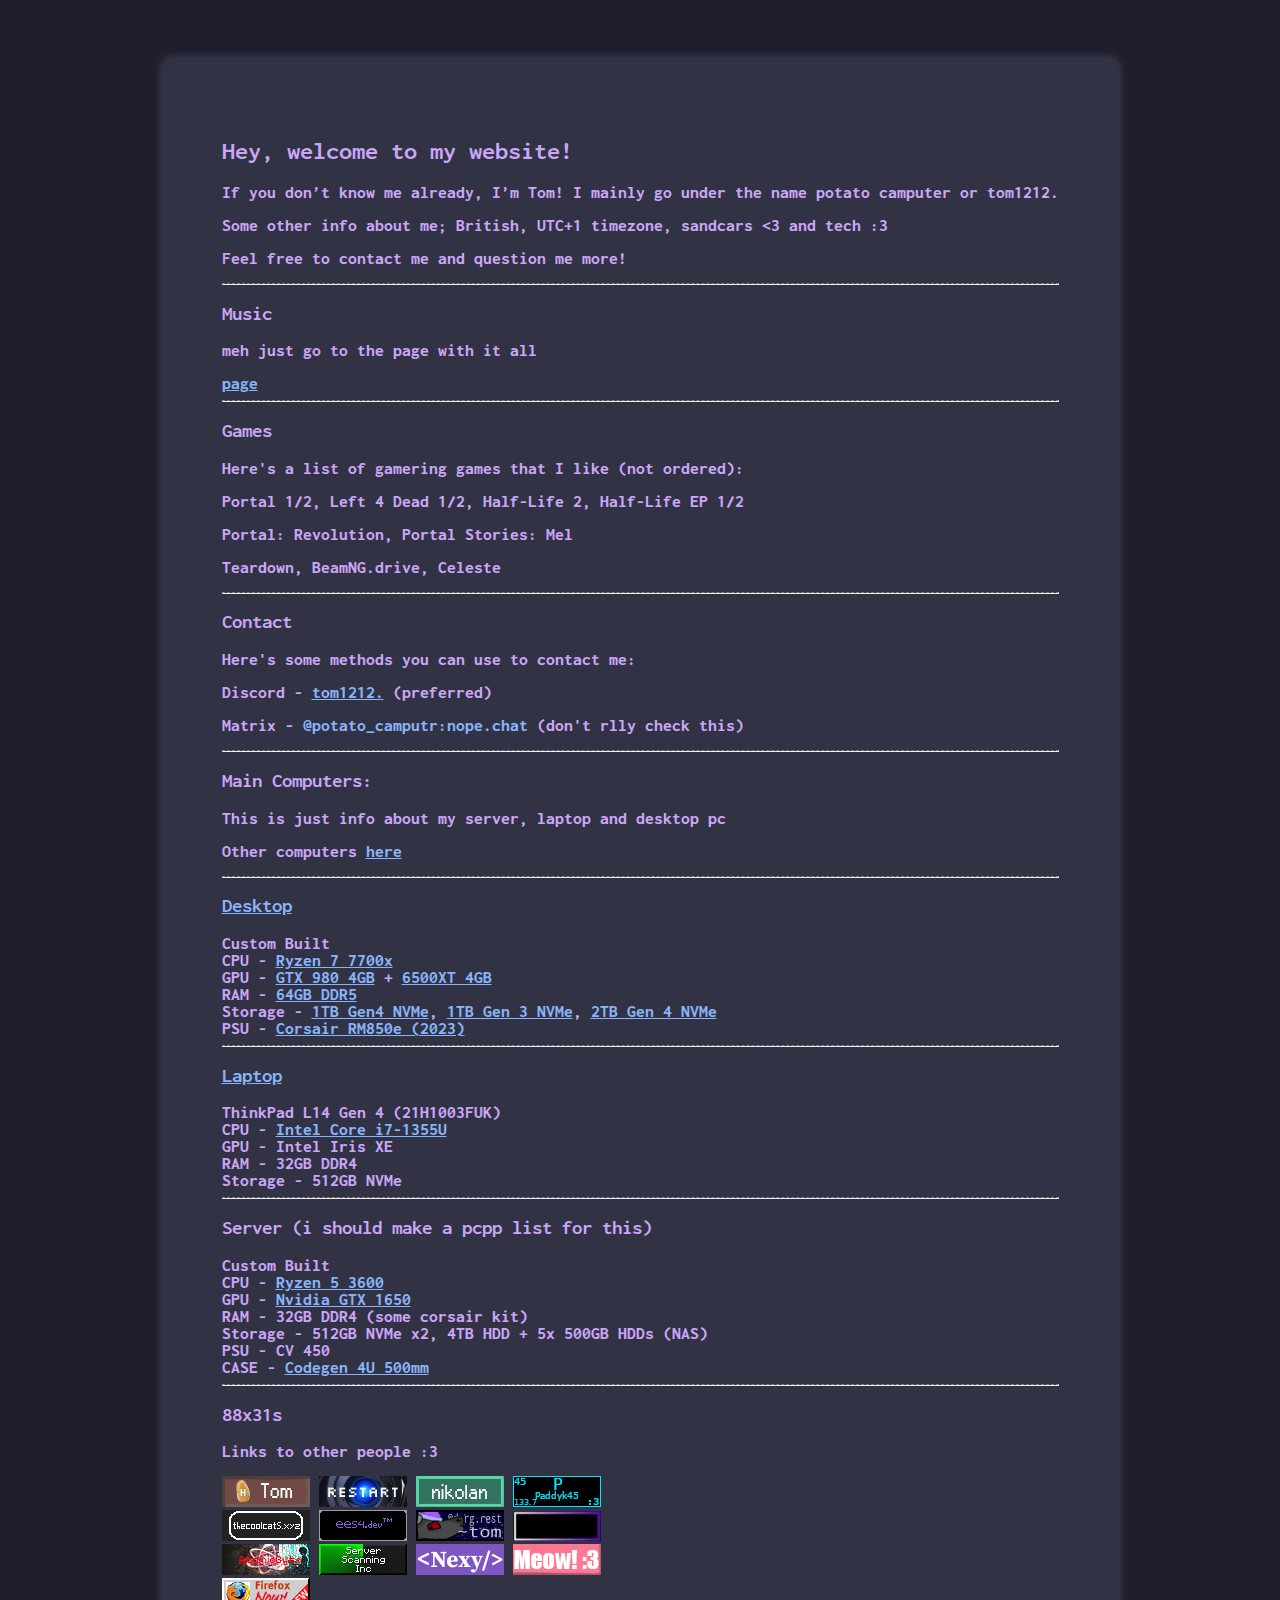
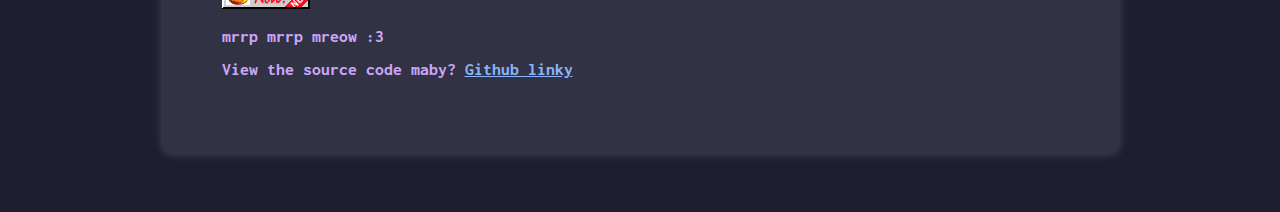
<file: index.html>
<!DOCTYPE html>
<html lang="en">
<head>
    <meta charset="UTF-8">
    <meta name="viewport" content="width=device-width, initial-scale=1.0">
    <title>My website :3</title>
    <meta content="Potato site" property="og:title">
    <meta content="mrrp mrrp mreow :3, silly" property="og:description">
    <script src="script.js"></script>
    <link rel="stylesheet" href="style.css?v=1.1.1.1">
</head>
<body>
    <div class="meow1">
        <div class="meow2">
            <h2>Hey, welcome to my website!</h2>
            <p>If you don’t know me already, I’m Tom! I mainly go under the name potato camputer or tom1212.</p>
            <p>Some other info about me; British, UTC+1 timezone, sandcars &lt;3 and tech :3</p>
            <p>Feel free to contact me and question me more!</p>
            <hr style="border-top: dashed 1px;">
            <h3>Music</h3>
            <p>meh just go to the page with it all</p>
            <a href="./music.html">page</a>
            <hr style="border-top: dashed 1px;">
            <h3>Games</h3>
            <p>Here's a list of gamering games that I like (not ordered):</p>
            <p>Portal 1/2, Left 4 Dead 1/2, Half-Life 2, Half-Life EP 1/2</p>
            <p>Portal: Revolution, Portal Stories: Mel</p>
            <p>Teardown, BeamNG.drive, Celeste</p>
            <hr style="border-top: dashed 1px;">
            <h3>Contact</h3>
            <p>Here's some methods you can use to contact me:</p>
            <p>Discord - <a href="https://discord.com/users/1118973285766533250">tom1212.</a> (preferred)</p>
            <p>Matrix - <span class="bluetext">@potato_camputr:nope.chat</span> (don't rlly check this)</p>
            <hr style="border-top: dashed 1px;">
            <h3>Main Computers:</h3>
            <p>This is just info about my server, laptop and desktop pc</p>
            <p>Other computers <a href="./computer.html">here</a></p>
            <hr style="border-top: dashed 1px;">
            <h3 id="desktop"><a href="https://uk.pcpartpicker.com/list/WRxCqH">Desktop</a></h3>
            <ul>
                <li>Custom Built</li>
                <li>CPU - <a href="https://www.amd.com/en/products/processors/desktops/ryzen/7000-series/amd-ryzen-7-7700x.html">Ryzen 7 7700x</a></li>
                <li>GPU - <a href="https://www.techpowerup.com/gpu-specs/asus-rog-matrix-gtx-980-platinum.b3152">GTX 980 4GB</a> + <a href="https://www.techpowerup.com/gpu-specs/sapphire-pulse-rx-6500-xt.b9440">6500XT 4GB</a></li>
                <li>RAM - <a href="https://uk.pcpartpicker.com/product/pnQKHx">64GB DDR5</a></li>
                <li>Storage - <a href="https://uk.pcpartpicker.com/product/7nXJ7P">1TB Gen4 NVMe</a>, <a href="https://uk.pcpartpicker.com/product/sw4Ycf">1TB Gen 3 NVMe</a>, <a href="https://uk.pcpartpicker.com/product/crKKHx">2TB Gen 4 NVMe</a></li>
                <li>PSU - <a href="https://uk.pcpartpicker.com/product/4ZRwrH">Corsair RM850e (2023)</a></li>
            </ul>              
            <hr style="border-top: dashed 1px;">
            <h3 id="laptop"><a href="https://www.lenovo.com/gb/en/p/laptops/thinkpad/thinkpadl/thinkpad-l14-gen-4-(14-inch-intel)/21h1003fuk">Laptop</a></h3>
            <ul>
                <li>ThinkPad L14 Gen 4 (21H1003FUK)</li>
                <li>CPU - <a href="https://www.intel.com/content/www/us/en/products/sku/232160/intel-core-i71355u-processor-12m-cache-up-to-5-00-ghz/specifications.html">Intel Core i7-1355U</a></li>
                <li>GPU - Intel Iris XE</li>
                <li>RAM - 32GB DDR4</li>
                <li>Storage - 512GB NVMe</li>
            </ul>            
            <hr style="border-top: dashed 1px;">
            <h3 id="server">Server (i should make a pcpp list for this)</h3>
            <ul>
                <li>Custom Built</li>
                <li>CPU - <a href="https://www.amd.com/en/support/downloads/drivers.html/processors/ryzen/ryzen-3000-series/amd-ryzen-5-3600.html#amd_support_product_spec">Ryzen 5 3600</a></li>
                <li>GPU - <a href="https://www.techpowerup.com/gpu-specs/pny-xlr8-gtx-1650-gaming-oc.b6906">Nvidia GTX 1650</a></li>
                <li>RAM - 32GB DDR4 (some corsair kit)</li>
                <li>Storage - 512GB NVMe x2, 4TB HDD + 5x 500GB HDDs (NAS)</li>
                <li>PSU - CV 450</li>
                <li>CASE - <a href="https://www.scan.co.uk/products/codegen-4u-rackmount-server-case-500mm-deep-atx-micro-atx-mini-itx-2-x-usb-20">Codegen 4U 500mm</a></li>
                    
            </ul>
            <hr style="border-top: dashed 1px;">
            <h3>88x31s</h3>
            <p>Links to other people :3</p>
            <img src="./imgs/89x32/tom.png" alt="tom1212.">
                <a href="https://restartb.xyz/" title="Restart" target="_blank"><img src="./imgs/89x32/Restart.png" alt="Restart"></a>
                <a href="https://nikolan.xyz/" title="Nikolan" target="_blank"><img src="./imgs/89x32/nikolan.png" alt="Nikolan"></a>
                <a href="https://binarytr.ee/" title="Paddyk45" target="_blank"><img src="./imgs/89x32/paddyk45.png" alt="Paddyk45"></a>
                <br>
                <a href="https://thecoolcats.xyz" title="coolcaty" target="_blank"><img src="./imgs/89x32/thecoolcats.png" alt="coolcaty"></a>
                <a href="https://ees4.dev/" title="ees4" target="_blank"><img src="./imgs/89x32/ees4.png" alt="ees4"></a>
                <a href="https://derg.rest/" title="tom_derg" target="_blank"><img src="./imgs/89x32/tom_derg_rest.png" alt="tom_derg"></a>
                <a href="https://ammr.win/" title="omr" target="_blank"><img src="./imgs/89x32/amr.gif" alt="omr"></a>
                <br>
                <a href="https://jaisal.dev/" title="atomic" target="_blank"><img src="./imgs/89x32/atomicbyte.gif" alt="atomic"></a>
                <a href="https://ssi.fyi/" title="ssi :3" target="_blank"><img src="./imgs/89x32/ssi.gif" alt="ssi :3"></a>
                <a href="https://nexy7574.co.uk/" title="nexy" target="_blank"><img src="./imgs/89x32/nexy.gif" alt="nexy"></a>
                <img src="./imgs/89x32/meow.png" alt="meow :3">
                <br>
                <a href="https://www.mozilla.org/en-GB/firefox/new/" title="Firefox" target="_blank"><img src="./imgs/89x32/firefox.gif" alt="Firefox"></a>
            <br>
<!--             <p> 
                <a href="https://ring.ssi.fyi/previous?host=tomthepotato.xyz">←</a>
                <a href="https://ring.ssi.fyi/">ssi webring</a>
                <a href="https://ring.ssi.fyi/next?host=tomthepotato.xyz">→</a>
            </p> -->
            <p>mrrp mrrp mreow :3</p>
            <p>View the source code maby? <a href="https://github.com/thepotatolover/thepotatolover.github.io">Github linky</a></p>
        </div>
    </div>
</body>
</html>
</file>
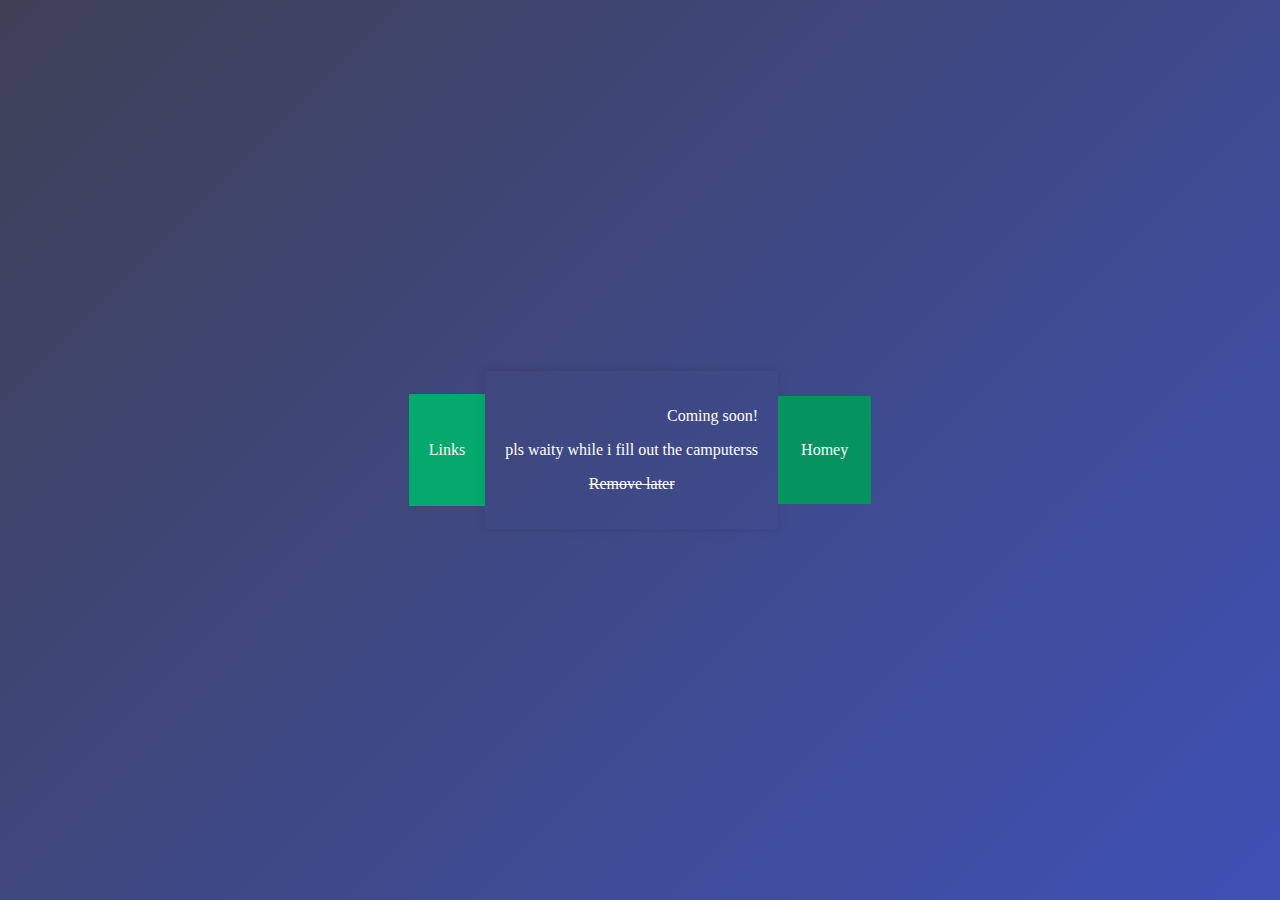
<file: camputers.html>
<!DOCTYPE html>
<html lang="en">
<head>
    <meta charset="UTF-8">
    <meta name="viewport" content="width=device-width, initial-scale=1.0">
    <link rel="stylesheet" href="camputers.css">
    <title>My webssite | Camputers</title>
</head>
<body>
    <div class="container">
        <a href="./lniks.html" class="button">Links</a>
        <div class="content">
            <p style="text-align: right;">Coming soon!</p>
            <p>pls waity while i fill out the camputerss</p>
            <p style="text-align: center; text-decoration: line-through;">Remove later</p>
        </div>
        <a href="./index.html" class="button1">Homey</a>
    </div>
</body>
</html>
</file>
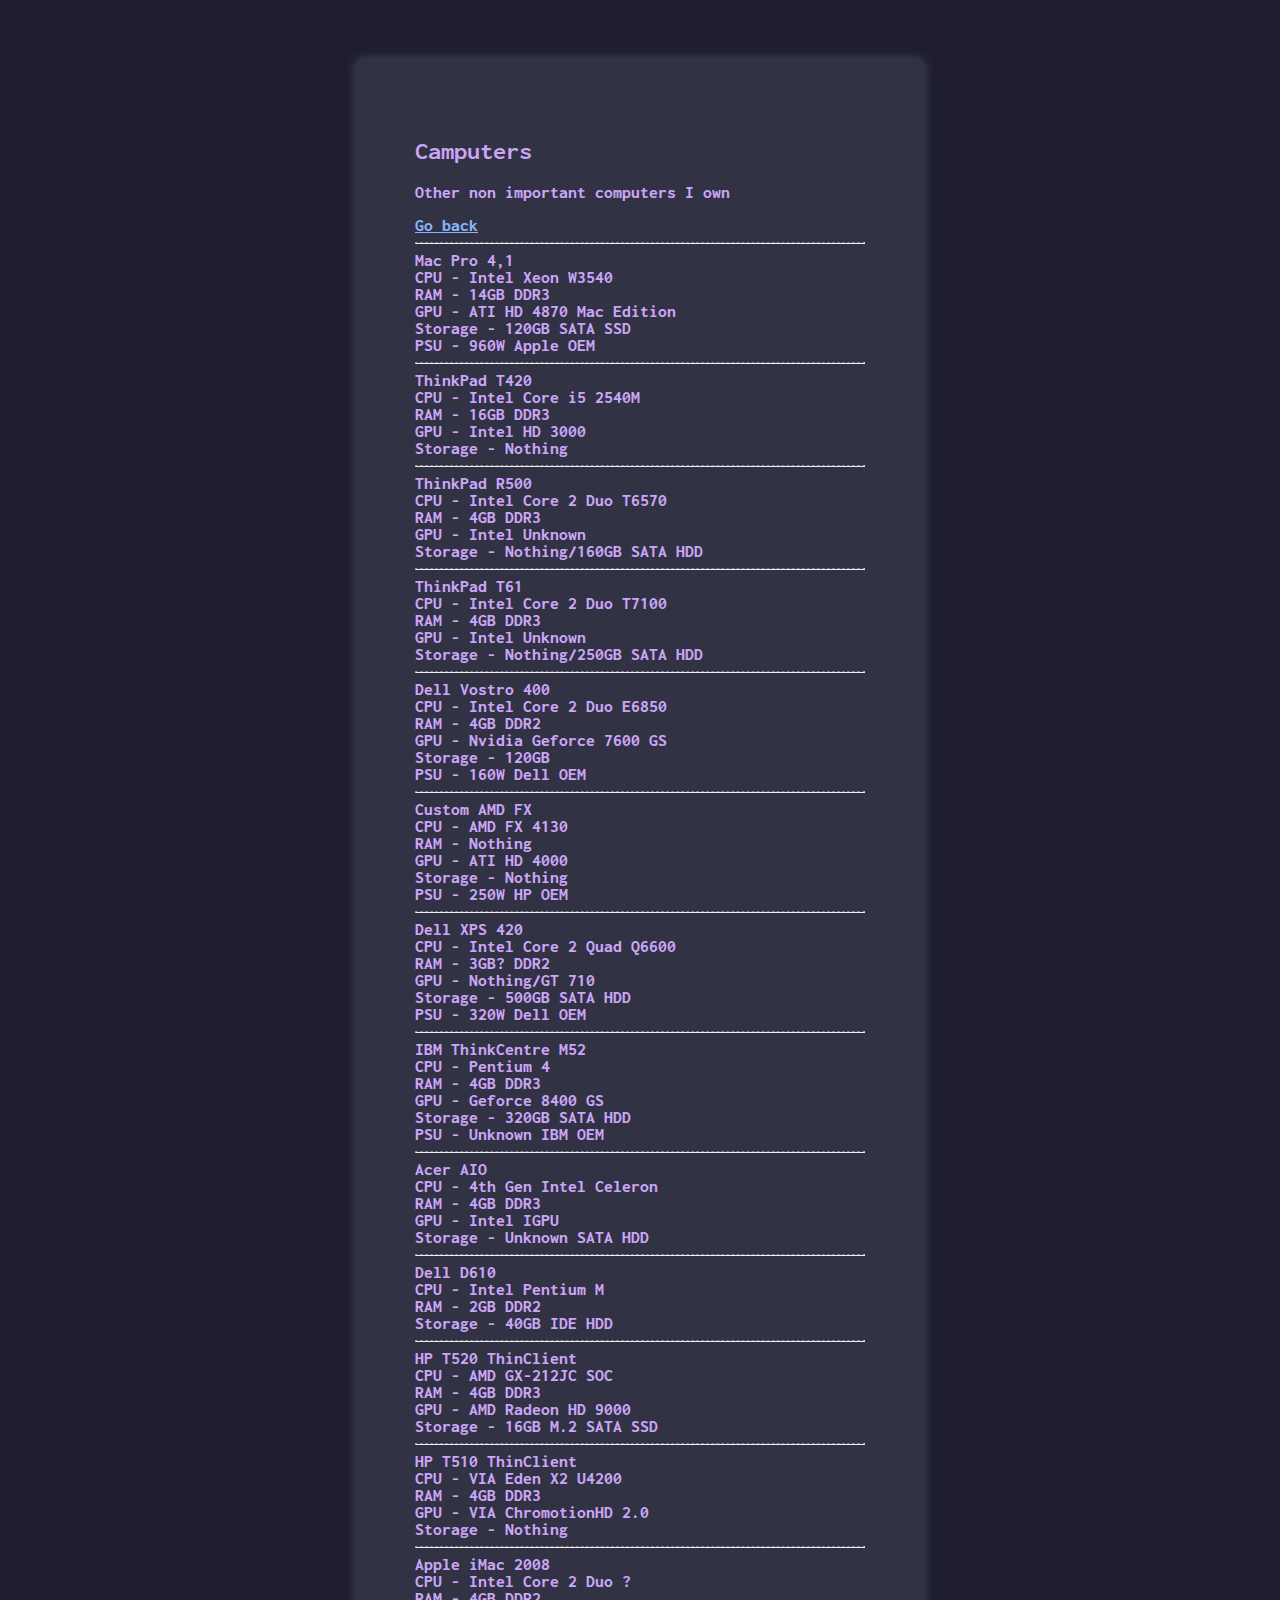
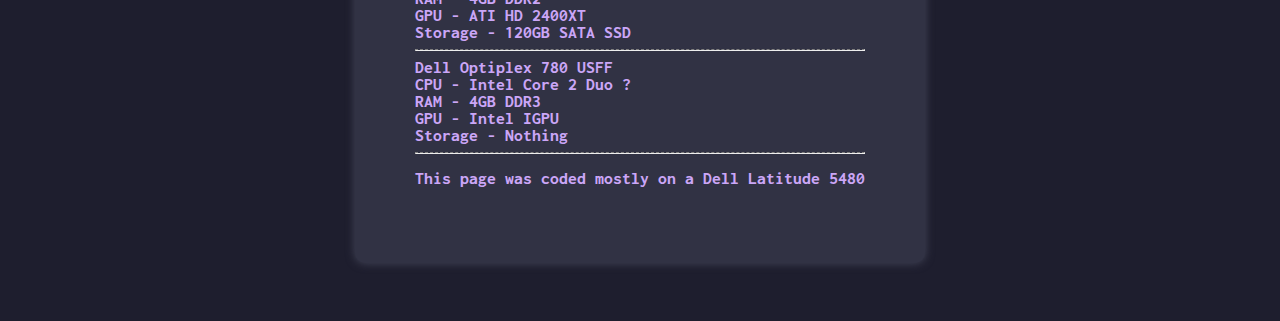
<file: computer.html>
<!DOCTYPE html>
<html lang="en">
<head>
    <meta charset="UTF-8">
    <meta name="viewport" content="width=device-width, initial-scale=1.0">
    <title>My website :3</title>
    <meta content="Potato site" property="og:title">
    <meta content="mrrp mrrp mreow :3, silly" property="og:description">
    <script type="text/javascript" src="script.js"></script>
    <link rel="stylesheet" href="style.css?v=1.1.1.1">
</head>
<body>
    <div class="meow1">
        <div class="meow2">
            <h2>Camputers</h2>
            <p>Other non important computers I own</p>
            <a href="./index.html">Go back</a>
            <hr style="border-top: dashed 1px;">
            <ul>
                <li>Mac Pro 4,1</li>
                <li>CPU - Intel Xeon W3540</li>
                <li>RAM - 14GB DDR3</li>
                <li>GPU - ATI HD 4870 Mac Edition</li>
                <li>Storage - 120GB SATA SSD</li>
                <li>PSU - 960W Apple OEM</li>
            </ul>
            <hr style="border-top: dashed 1px;">
            <ul>
                <li>ThinkPad T420</li>
                <li>CPU - Intel Core i5 2540M</li>
                <li>RAM - 16GB DDR3</li>
                <li>GPU - Intel HD 3000</li>
                <li>Storage - Nothing</li>
            </ul>
            <hr style="border-top: dashed 1px;">
            <ul>
                <li>ThinkPad R500</li>
                <li>CPU - Intel Core 2 Duo T6570</li>
                <li>RAM - 4GB DDR3</li>
                <li>GPU - Intel Unknown</li>
                <li>Storage - Nothing/160GB SATA HDD</li>
            </ul>
            <hr style="border-top: dashed 1px;">
            <ul>
                <li>ThinkPad T61</li>
                <li>CPU - Intel Core 2 Duo T7100</li>
                <li>RAM - 4GB DDR3</li>
                <li>GPU - Intel Unknown</li>
                <li>Storage - Nothing/250GB SATA HDD</li>
            </ul>
            <hr style="border-top: dashed 1px;">
            <ul>
                <li>Dell Vostro 400</li>
                <li>CPU - Intel Core 2 Duo E6850</li>
                <li>RAM - 4GB DDR2</li>
                <li>GPU - Nvidia Geforce 7600 GS</li>
                <li>Storage - 120GB</li>
                <li>PSU - 160W Dell OEM</li>
            </ul>
            <hr style="border-top: dashed 1px;">
            <ul>
                <li>Custom AMD FX</li>
                <li>CPU - AMD FX 4130</li>
                <li>RAM - Nothing</li>
                <li>GPU - ATI HD 4000</li>
                <li>Storage - Nothing</li>
                <li>PSU - 250W HP OEM</li>
            </ul>
            <hr style="border-top: dashed 1px;">
            <ul>
                <li>Dell XPS 420</li>
                <li>CPU - Intel Core 2 Quad Q6600</li>
                <li>RAM - 3GB? DDR2</li>
                <li>GPU - Nothing/GT 710</li>
                <li>Storage - 500GB SATA HDD</li>
                <li>PSU - 320W Dell OEM</li>
            </ul>
            <hr style="border-top: dashed 1px;">
            <ul>
                <li>IBM ThinkCentre M52</li>
                <li>CPU - Pentium 4</li>
                <li>RAM - 4GB DDR3</li>
                <li>GPU - Geforce 8400 GS</li>
                <li>Storage - 320GB SATA HDD</li>
                <li>PSU - Unknown IBM OEM</li>
            </ul>
            <hr style="border-top: dashed 1px;">
            <ul>
                <li>Acer AIO</li>
                <li>CPU - 4th Gen Intel Celeron</li>
                <li>RAM - 4GB DDR3</li>
                <li>GPU - Intel IGPU</li>
                <li>Storage - Unknown SATA HDD</li>
            </ul>
            <hr style="border-top: dashed 1px;">
            <ul>
                <li>Dell D610</li>
                <li>CPU - Intel Pentium M</li>
                <li>RAM - 2GB DDR2</li>
                <li>Storage - 40GB IDE HDD</li>
            </ul>
            <hr style="border-top: dashed 1px;">
            <ul>
                <li>HP T520 ThinClient</li>
                <li>CPU - AMD GX-212JC SOC</li>
                <li>RAM - 4GB DDR3</li>
                <li>GPU - AMD Radeon HD 9000</li>
                <li>Storage - 16GB M.2 SATA SSD</li>
            </ul>
            <hr style="border-top: dashed 1px;">
            <ul>
                <li>HP T510 ThinClient</li>
                <li>CPU - VIA Eden X2 U4200</li>
                <li>RAM - 4GB DDR3</li>
                <li>GPU - VIA ChromotionHD 2.0</li>
                <li>Storage - Nothing</li>
            </ul>
            <hr style="border-top: dashed 1px;">
            <ul>
                <li>Apple iMac 2008</li>
                <li>CPU - Intel Core 2 Duo ?</li>
                <li>RAM - 4GB DDR2</li>
                <li>GPU - ATI HD 2400XT</li>
                <li>Storage - 120GB SATA SSD</li>
            </ul>
            <hr style="border-top: dashed 1px;">
            <ul>
                <li>Dell Optiplex 780 USFF</li>
                <li>CPU - Intel Core 2 Duo ?</li>
                <li>RAM - 4GB DDR3</li>
                <li>GPU - Intel IGPU</li>
                <li>Storage - Nothing</li>
            </ul>
            <hr style="border-top: dashed 1px;">
            <p>This page was coded mostly on a Dell Latitude 5480</p>
        </div>
    </div>
</body>
</html>
</file>
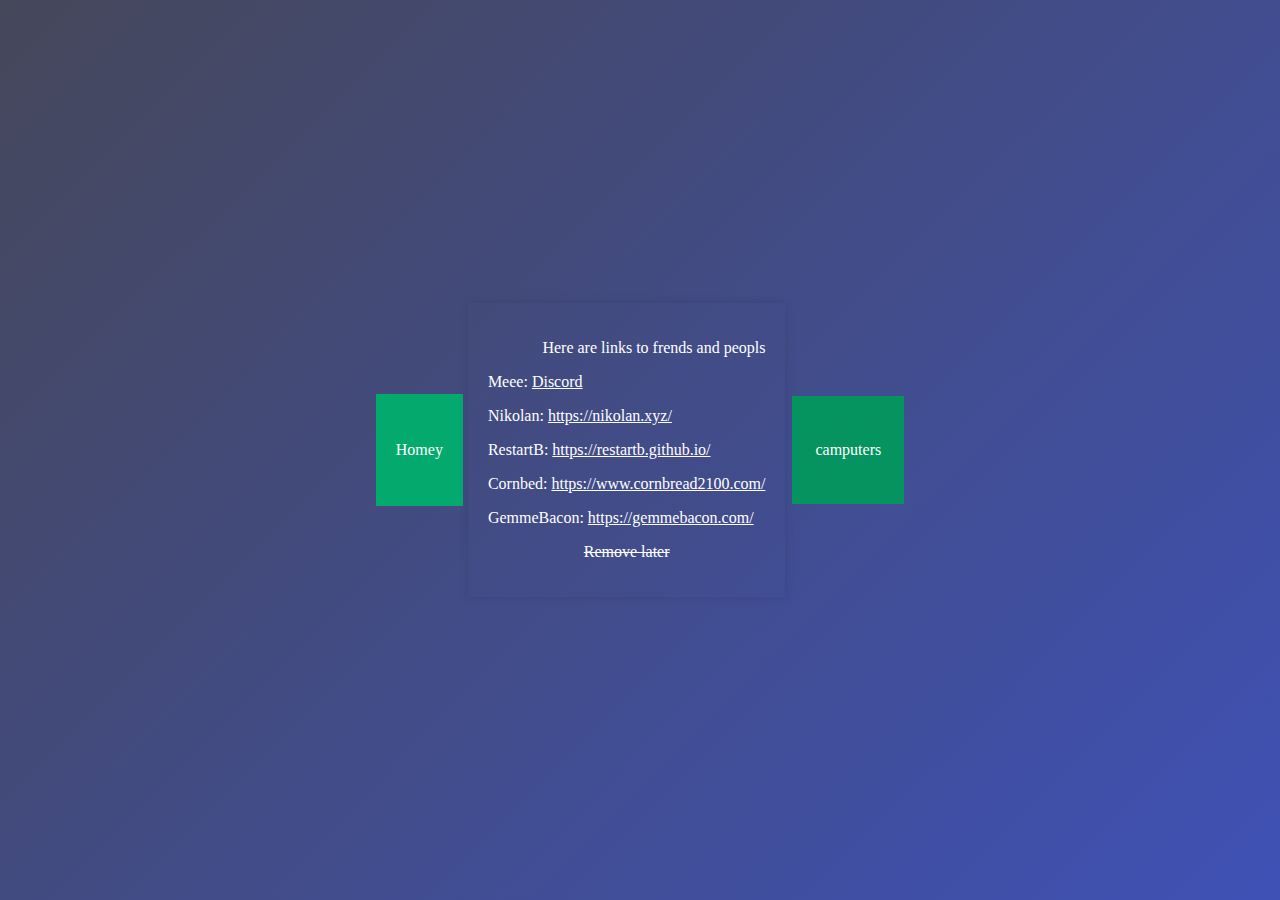
<file: lniks.html>
<!DOCTYPE html>
<html lang="en">
<head>
    <meta charset="UTF-8">
    <meta name="viewport" content="width=device-width, initial-scale=1.0">
    <link rel="stylesheet" href="styles.css">
    <title>My webssite | Links</title>
</head>
<body>
    <div class="container">
        <a href="./index.html" class="button">Homey</a>
        <div class="content">
            <p style="text-align: right;">Here are links to frends and peopls</p>
            <p>Meee: <a href="https://discord.com/users/1118973285766533250/" style="color: white;">Discord</a></p>
            <p>Nikolan: <a href="https://nikolan.xyz" style="color: white;">https://nikolan.xyz/</a></p>
            <p>RestartB: <a href="https://restartb.github.io/" style="color: white;">https://restartb.github.io/</a></p>
            <p>Cornbed: <a href="https://www.cornbread2100.com/" style="color: white;">https://www.cornbread2100.com/</a></p>
            <p>GemmeBacon: <a href="https://gemmebacon.com/" style="color: white;">https://gemmebacon.com/</a></p>
            <p style="text-align: center; text-decoration: line-through;">Remove later</p>
        </div>
        <a href="./camputers.html" class="button1">camputers</a>
    </div>
</body>
</html>
</file>
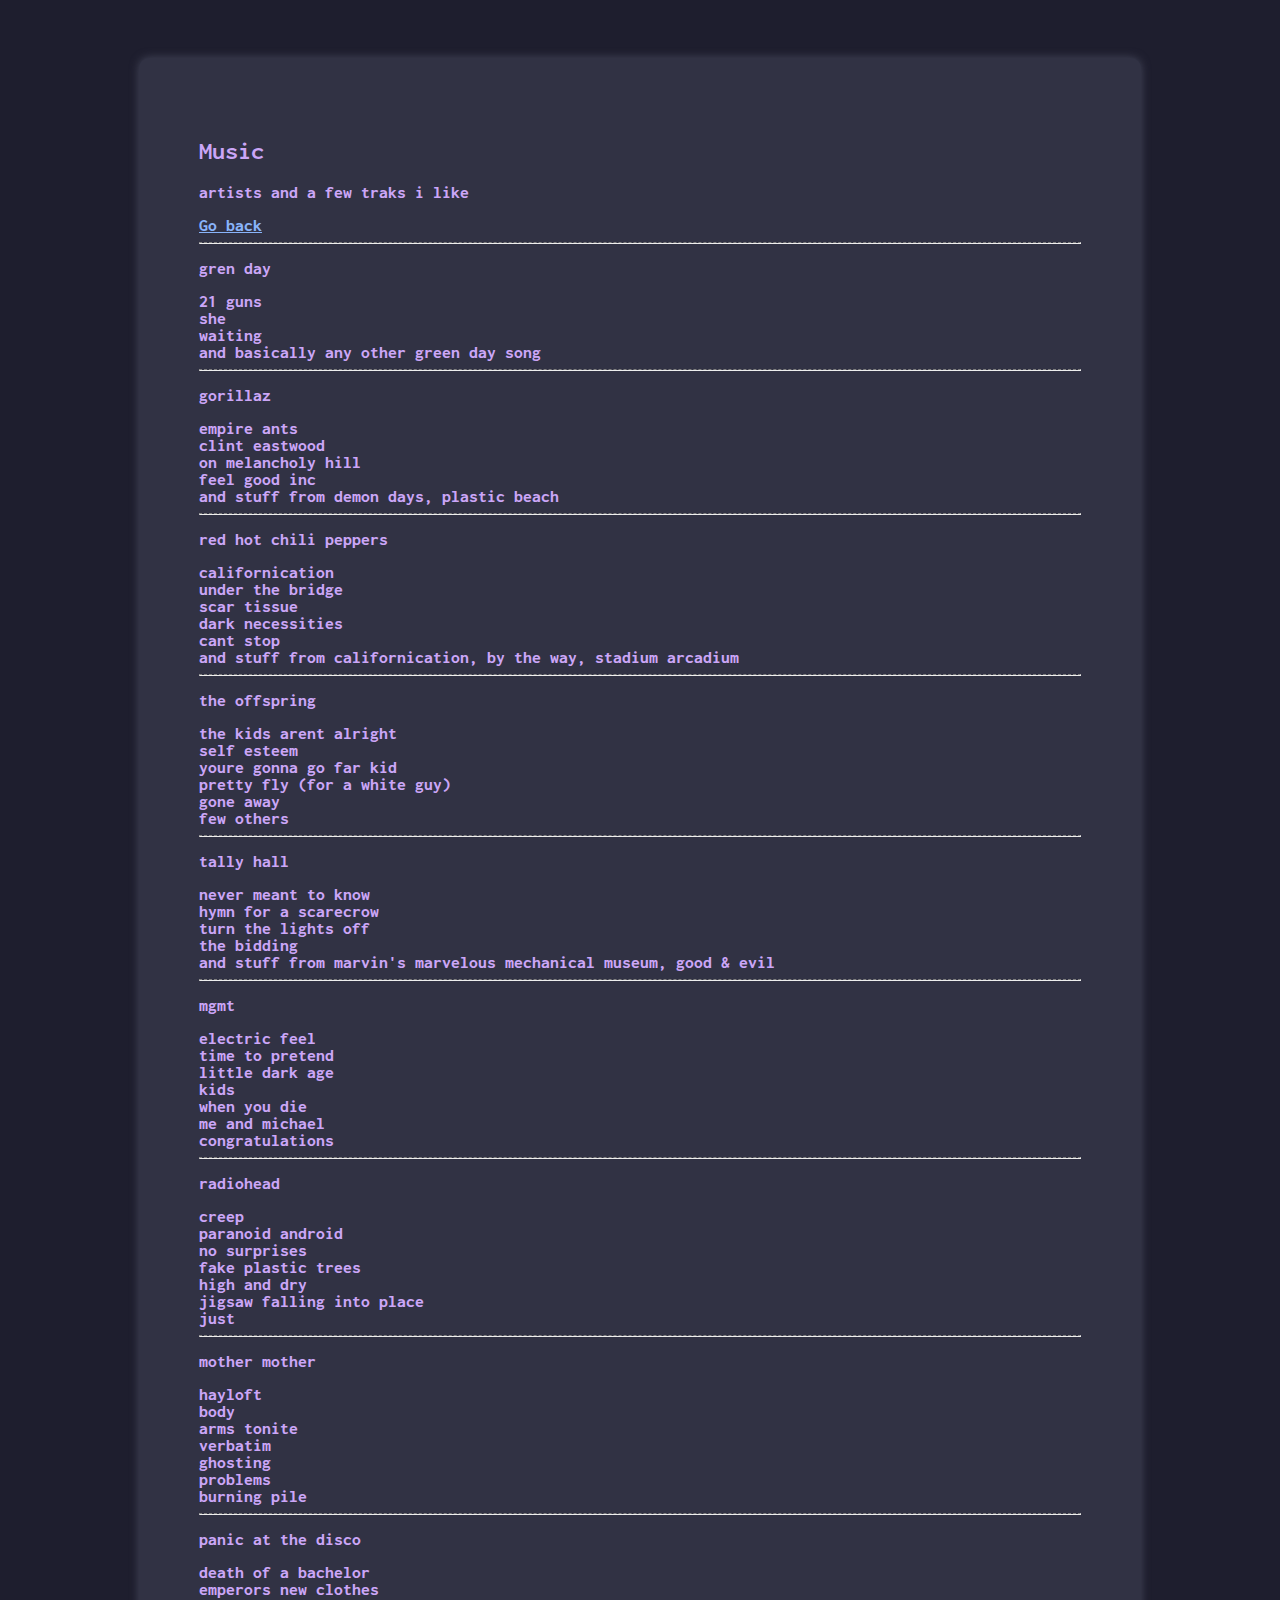
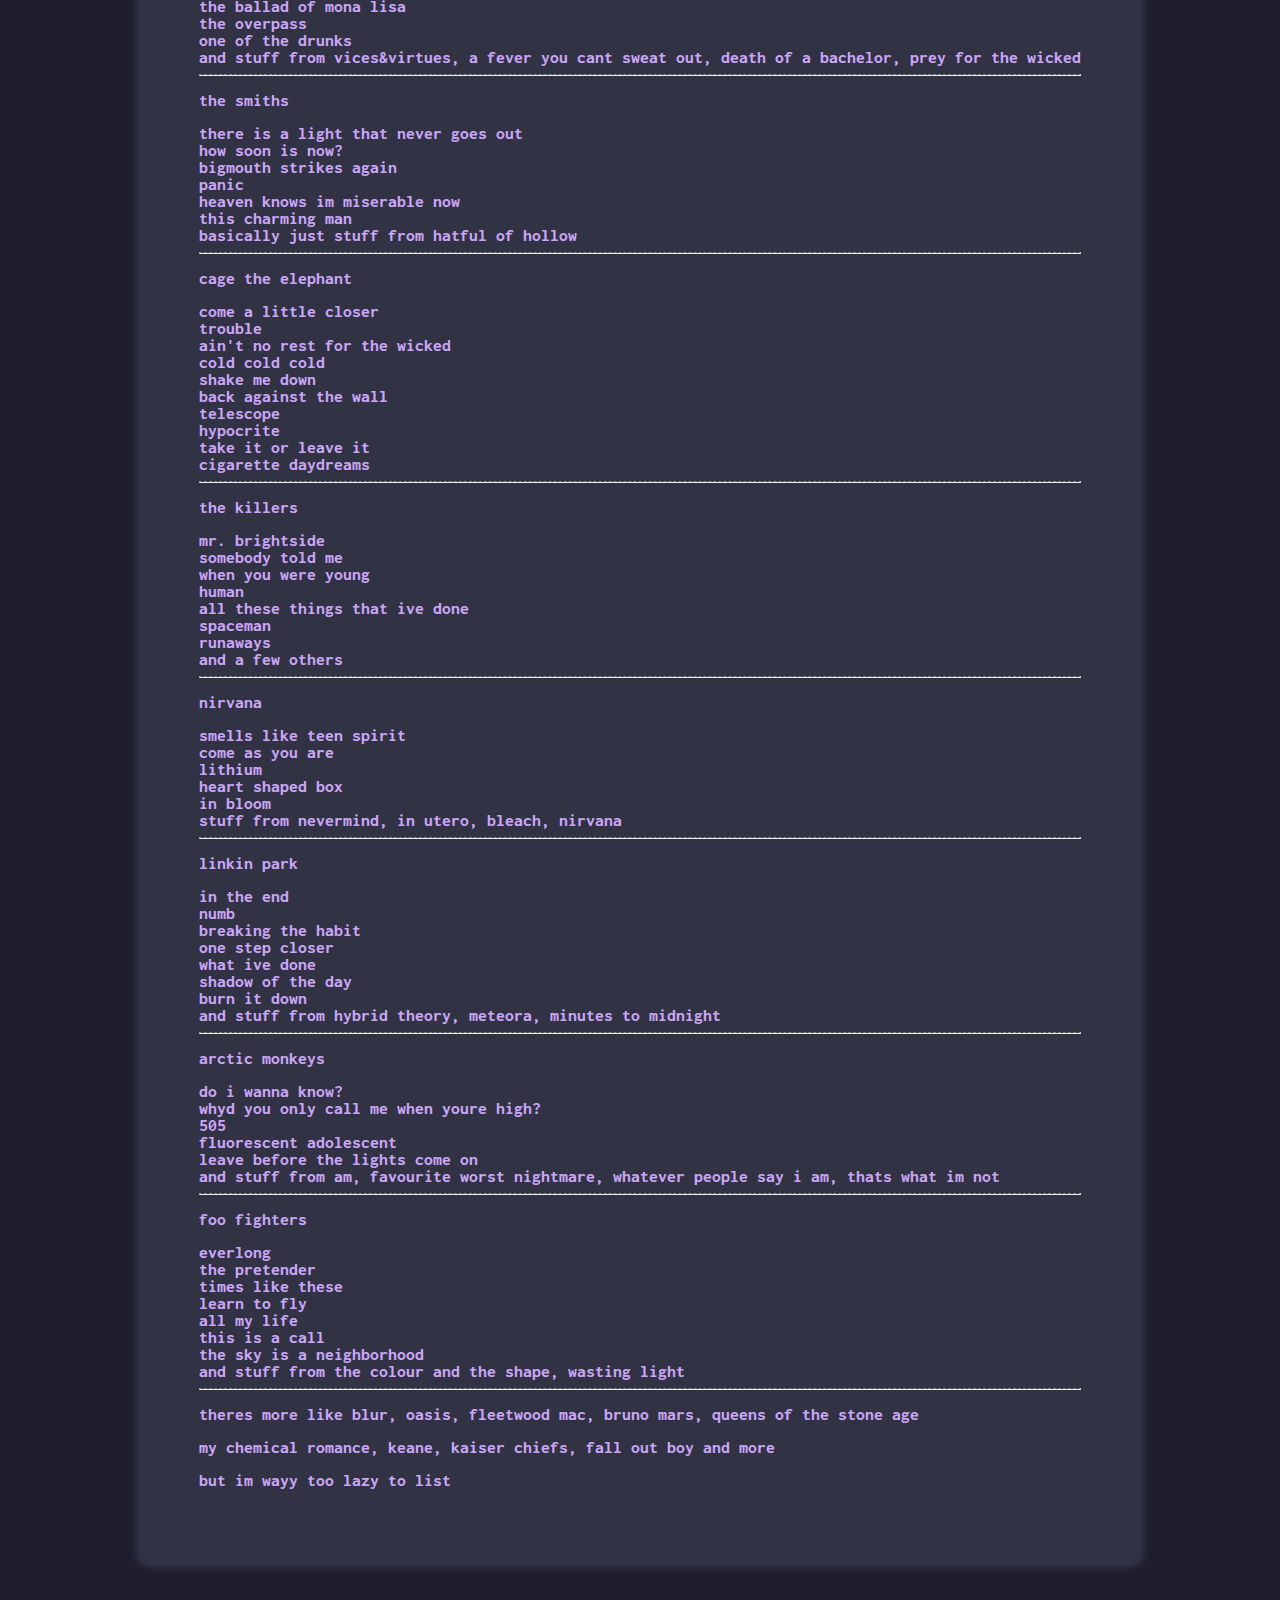
<file: music.html>
<!DOCTYPE html>
<html lang="en">
<head>
    <meta charset="UTF-8">
    <meta name="viewport" content="width=device-width, initial-scale=1.0">
    <title>My website :3</title>
    <meta content="Potato site" property="og:title">
    <meta content="mrrp mrrp mreow :3, silly" property="og:description">
    <script type="text/javascript" src="script.js"></script>
    <link rel="stylesheet" href="style.css?v=1.1.1.1">
</head>
<body>
    <div class="meow1">
        <div class="meow2">
            <h2>Music</h2>
            <p>artists and a few traks i like</p>
            <a href="./index.html">Go back</a>
            <hr style="border-top: dashed 1px;">
            <p>gren day</p>
            <ul>
                <li>21 guns</li>
                <li>she</li>
                <li>waiting</li>
                <li>and basically any other green day song</li>
            </ul>
            <hr style="border-top: dashed 1px;">
            <p>gorillaz</p>
            <ul>
                <li>empire ants</li>
                <li>clint eastwood</li>
                <li>on melancholy hill</li>
                <li>feel good inc</li>
                <li>and stuff from demon days, plastic beach</li>
            </ul>
            <hr style="border-top: dashed 1px;">
            <p>red hot chili peppers</p>
            <ul>
                <li>californication</li>
                <li>under the bridge</li>
                <li>scar tissue</li>
                <li>dark necessities</li>
                <li>cant stop</li>
                <li>and stuff from californication, by the way, stadium arcadium</li>
            </ul>
            <hr style="border-top: dashed 1px;">
            <p>the offspring</p>
            <ul>
                <li>the kids arent alright</li>
                <li>self esteem</li>
                <li>youre gonna go far kid</li>
                <li>pretty fly (for a white guy)</li>
                <li>gone away</li>
                <li>few others</li>
            </ul>
            <hr style="border-top: dashed 1px;">
            <p>tally hall</p>
            <ul>
                <li>never meant to know</li>
                <li>hymn for a scarecrow</li>
                <li>turn the lights off</li>
                <li>the bidding</li>
                <li>and stuff from marvin's marvelous mechanical museum, good & evil</li>
            </ul>
            <hr style="border-top: dashed 1px;">
            <p>mgmt</p>
            <ul>
                <li>electric feel</li>
                <li>time to pretend</li>
                <li>little dark age</li>
                <li>kids</li>
                <li>when you die</li>
                <li>me and michael</li>
                <li>congratulations</li>
            </ul>
            <hr style="border-top: dashed 1px;">
            <p>radiohead</p>
            <ul>
                <li>creep</li>
                <li>paranoid android</li>
                <li>no surprises</li>
                <li>fake plastic trees</li>
                <li>high and dry</li>
                <li>jigsaw falling into place</li>
                <li>just</li>
            </ul>
            <hr style="border-top: dashed 1px;">
            <p>mother mother</p>
            <ul>
                <li>hayloft</li>
                <li>body</li>
                <li>arms tonite</li>
                <li>verbatim</li>
                <li>ghosting</li>
                <li>problems</li>
                <li>burning pile</li>
            </ul>
            <hr style="border-top: dashed 1px;">
            <p>panic at the disco</p>
            <ul>
                <li>death of a bachelor</li>
                <li>emperors new clothes</li>
                <li>the ballad of mona lisa</li>
                <li>the overpass</li>
                <li>one of the drunks</li>
                <li>and stuff from vices&virtues, a fever you cant sweat out, death of a bachelor, prey for the wicked</li>
            </ul>
            <hr style="border-top: dashed 1px;">
            <p>the smiths</p>
            <ul>
                <li>there is a light that never goes out</li>
                <li>how soon is now?</li>
                <li>bigmouth strikes again</li>
                <li>panic</li>
                <li>heaven knows im miserable now</li>
                <li>this charming man</li>
                <li>basically just stuff from hatful of hollow</li>
            </ul>
            <hr style="border-top: dashed 1px;">
            <p>cage the elephant</p>
            <ul>
                <li>come a little closer</li>
                <li>trouble</li>
                <li>ain't no rest for the wicked</li>
                <li>cold cold cold</li>
                <li>shake me down</li>
                <li>back against the wall</li>
                <li>telescope</li>
                <li>hypocrite</li>
                <li>take it or leave it</li>
                <li>cigarette daydreams</li>
            </ul>
            <hr style="border-top: dashed 1px;">
            <p>the killers</p>
            <ul>
                <li>mr. brightside</li>
                <li>somebody told me</li>
                <li>when you were young</li>
                <li>human</li>
                <li>all these things that ive done</li>
                <li>spaceman</li>
                <li>runaways</li>
                <li>and a few others</li>
            </ul>
            <hr style="border-top: dashed 1px;">
            <p>nirvana</p>
            <ul>
                <li>smells like teen spirit</li>
                <li>come as you are</li>
                <li>lithium</li>
                <li>heart shaped box</li>
                <li>in bloom</li>
                <li>stuff from nevermind, in utero, bleach, nirvana</li>
            </ul>
            <hr style="border-top: dashed 1px;">
            <p>linkin park</p>
            <ul>
                <li>in the end</li>
                <li>numb</li>
                <li>breaking the habit</li>
                <li>one step closer</li>
                <li>what ive done</li>
                <li>shadow of the day</li>
                <li>burn it down</li>
                <li>and stuff from hybrid theory, meteora, minutes to midnight</li>
            </ul>
            <hr style="border-top: dashed 1px;">
            <p>arctic monkeys</p>
            <ul>
                <li>do i wanna know?</li>
                <li>whyd you only call me when youre high?</li>
                <li>505</li>
                <li>fluorescent adolescent</li>
                <li>leave before the lights come on</li>
                <li>and stuff from am, favourite worst nightmare, whatever people say i am, thats what im not </li>
            </ul>
            <hr style="border-top: dashed 1px;">
            <p>foo fighters</p>
            <ul>
                <li>everlong</li>
                <li>the pretender</li>
                <li>times like these</li>
                <li>learn to fly</li>
                <li>all my life</li>
                <li>this is a call</li>
                <li>the sky is a neighborhood</li>
                <li>and stuff from the colour and the shape, wasting light</li>
            </ul>
            <hr style="border-top: dashed 1px;">
            <p>theres more like blur, oasis, fleetwood mac, bruno mars, queens of the stone age</p>
            <p>my chemical romance, keane, kaiser chiefs, fall out boy and more</p>
            <p>but im wayy too lazy to list</p>
        </div>
    </div>
</body>
</html>
</file>
<file: style.css>
@import url('https://fonts.googleapis.com/css2?family=Inconsolata:wght@200..900&display=swap');

body {
    background-color: #1e1e2e;
    color: #cba6f7;
    /* font-family:  */
    font-family: "Inconsolata", monospace, 'Helvetica Neue', sans-serif;
    font-optical-sizing: auto;
    font-weight: 800;
    font-style: normal;
    font-variation-settings:
        "wdth" 112.5;
}
.meow1 {
    padding-top: 50px;
    padding-bottom: 50px;
    display: flex;
    justify-content: center;
    align-items: center;
    height: 100%;
    width: 100%;
}

.meow2 {
    padding-bottom: 50px;
    background-color: #313244;
    text-align: left;
    padding: 60px;
    box-shadow: 0 0 10px rgb(69, 71, 90);
    border-radius: 10px;
}
a:visited { 
    color: #89b4fa;
}
a:link { 
    color: #89b4fa;
}
.bluetext { 
    color: #89b4fa;
}
ul {
    list-style-type: none;
    padding: 0;
    margin: 0;
}
</file>
<file: camputers.css>
:root {
	background: linear-gradient(-45deg, #661a86, #ab34c0, #6439af, #3f51b5, #3e4055);
	background-size: 400% 400%;
	animation: gradient 25s ease infinite;
	height: 100vh;
}

@keyframes gradient {
	0% {
		background-position: 0% 50%;
	}
	50% {
		background-position: 100% 50%;
	}
	100% {
		background-position: 0% 50%;
	}
}


body, html {
    height: 100%;
    margin: 0;
    display: flex;
    justify-content: center;
    /* align-items: center; */
    /* background-color: black; */
    color: white;
}

.container {
    display: flex;
    justify-content: center;
    align-items: center;
    height: 100%;
    width: 100%;
}

.content {
    text-align: left; /* Align items to the left inside the content div */
    /* background-color: #f0f0f0; Just for better visibility */
    padding: 20px;
    box-shadow: 0 0 10px rgba(0, 0, 0, 0.1);
}

.button {
    background-color: #04AA6D; /* Green */
    border: none;
    color: white;
    padding: 47px 20px;
    text-align: center;
    text-decoration: none;
    display: inline-block;
    font-size: 16px;
  }

.button1 {
    background-color: #05945f; /* Green */
    border: none;
    color: white;
    padding: 45px 23px;
    text-align: center;
    text-decoration: none;
    display: inline-block;
    font-size: 16px;
  }
</file>
<file: styles.css>
:root {
	background: linear-gradient(-45deg, #7b1fa2, #9c27b0, #673ab7, #3f51b5, #45475a);
	background-size: 400% 400%;
	animation: gradient 25s ease infinite;
	height: 100vh;
}

@keyframes gradient {
	0% {
		background-position: 0% 50%;
	}
	50% {
		background-position: 100% 50%;
	}
	100% {
		background-position: 0% 50%;
	}
}


body, html {
    height: 100%;
    margin: 0;
    display: flex;
    justify-content: center;
    /* align-items: center; */
    /* background-color: black; */
    color: white;
}

.container {
    display: flex;
    justify-content: center;
    align-items: center;
    height: 100%;
    width: 100%;
}

.content {
    text-align: left; /* Align items to the left inside the content div */
    /* background-color: #f0f0f0; Just for better visibility */
    padding: 20px;
    box-shadow: 0 0 10px rgba(0, 0, 0, 0.1);
}

.button {
    background-color: #04AA6D; /* Green */
    border: none;
    color: white;
    padding: 47px 20px;
    text-align: center;
    text-decoration: none;
    display: inline-block;
    font-size: 16px;
    margin-right: 5px;
  }

.button1 {
    background-color: #05945f; /* Green */
    border: none;
    color: white;
    padding: 45px 23px;
    text-align: center;
    text-decoration: none;
    display: inline-block;
    font-size: 16px;
    margin-left: 7px;
}

.buttons {
    text-align: center;
}

.buttons img{
    padding: 2px;
    transition: transform 5s;
    image-rendering: pixelated;
    transition-timing-function: ease;
}

.buttons img:hover {
    transform: scale(5);
}
</file>
